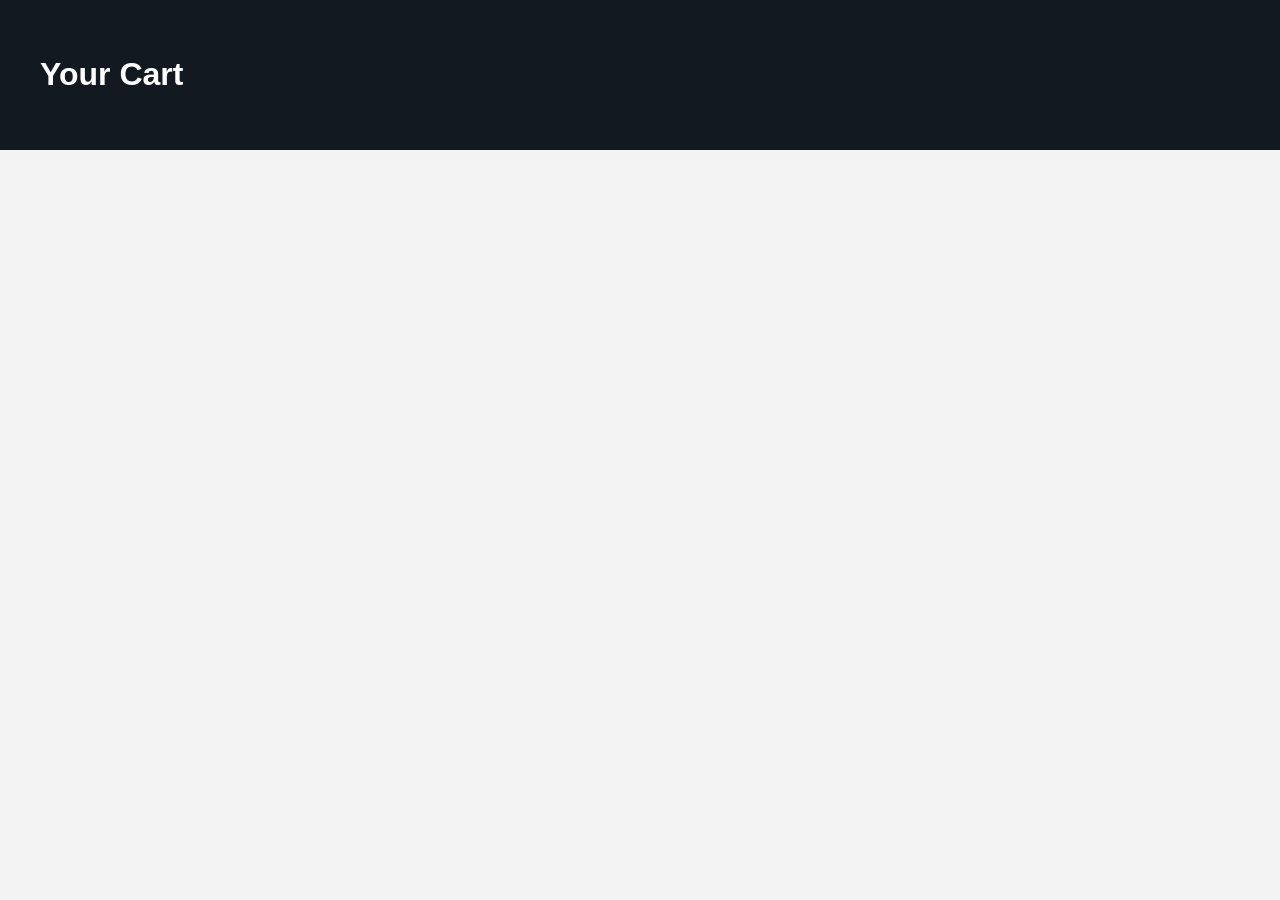
<file: cartpage/cart.html>
<!DOCTYPE html>
<html lang="en">

<head>
    <meta charset="UTF-8">
    <meta name="viewport" content="width=device-width, initial-scale=1.0">
    <link rel="stylesheet" href="cart.css">
    <title>Your Cart</title>
    
</head>

<body>
    <header>
        <div class="container">
            <h1>Your Cart</h1>
        </div>
    </header>

    <div class="container" id="parent">
        <!-- Cart items will be added dynamically here using JavaScript -->
    </div>

    <script>
        const quantityMap = {}; 
        let totalAmount = 0;
        var cartdata=localStorage.getItem("product-cart-data")
        // Function to update the price and subtotal
        function updatePriceAndSubtotal(item, quantityInput, priceElement, subtotalElement) {
            // Calculate price and subtotal
            const price = item.price;
            const quantity = quantityMap[item.id];
    
            priceElement.textContent = '$' + (price * quantity).toFixed(2);
    
            const subtotal = price * quantity;
            subtotalElement.textContent = '$' + subtotal.toFixed(2);
    
            // Calculate and update total
            totalAmount = Object.values(quantityMap).reduce((total, quantity) => {
                return total + (item.price * quantity);
            }, 0);
    
            document.getElementById('total-amount').textContent = '$' + totalAmount.toFixed(2);
        }
    
        async function renderCart() {
            const data = await fetchData();
            const parent = document.getElementById("parent");
    
            if (data.length === 0) {
                parent.textContent = "Cart Empty";
                const buttontxt = document.createElement('button');
                buttontxt.textContent = "Keep Shopping";
                parent.append(buttontxt);
            } else {
                data.forEach((item) => {
                    // Create cart item
                    const cartItem = document.createElement('div');
                    cartItem.classList.add('cart-item');
                    cartItem.id = item.id;
    
                    const img = new Image();
                    img.src = item.large_img;
    
                    const itemDetails = document.createElement('div');
                    itemDetails.classList.add('item-details');
    
                    const itemTitle = document.createElement('p');
                    itemTitle.classList.add('item-title');
                    itemTitle.textContent = item.title;
    
                    const itemPrice = document.createElement('p');
                    itemPrice.classList.add('item-price');
                    itemPrice.textContent = '$' + item.price.toFixed(2);
    
                    const quantity = document.createElement('div');
                    quantity.classList.add('quantity');
    
                    const decreaseButton = document.createElement('button');
                    decreaseButton.textContent = '-';
                    const quantityInput = document.createElement('input');
                    quantityInput.type = 'text';
                    quantityInput.value = '1';
                    const increaseButton = document.createElement('button');
                    increaseButton.textContent = '+';
    
                    quantity.append(decreaseButton, quantityInput, increaseButton);
    
                    const subtotal = document.createElement('div');
                    subtotal.classList.add('subtotal');
    
                    const subtotalPrice = document.createElement('p');
                    subtotalPrice.textContent = '$' + item.price.toFixed(2);
    
                    subtotal.append(subtotalPrice);
    
                    itemDetails.append(itemTitle, itemPrice, quantity);
                    cartItem.append(img, itemDetails, subtotal);
                    parent.append(cartItem);
    
                    // Attach click event handlers to +/- buttons
                    decreaseButton.addEventListener('click', () => {
                        if (quantityInput.value > 1) {
                            quantityInput.value = parseInt(quantityInput.value) - 1;
                            quantityMap[item.id] -= 1;
                            updatePriceAndSubtotal(item, quantityInput, itemPrice, subtotalPrice);
                        }
                    });
    
                    increaseButton.addEventListener('click', () => {
                        quantityInput.value = parseInt(quantityInput.value) + 1;
                        if (!quantityMap[item.id]) {
                            quantityMap[item.id] = 1;
                        } else {
                            quantityMap[item.id] += 1;
                        }
                        updatePriceAndSubtotal(item, quantityInput, itemPrice, subtotalPrice);
                    });
    
                    // Store initial quantity in the map
                    quantityMap[item.id] = 1;
                });
    
                // Checkout button
                const checkoutButton = document.createElement('button');
                checkoutButton.addEventListener("click",()=>{
                    window.location.href="/addresspage/address.html"
                })
                checkoutButton.classList.add('checkout-button');
                checkoutButton.textContent = 'Proceed to Checkout';
                parent.append(checkoutButton);
            }
        }
    
        renderCart();
    </script>
    
</body>

</html>
</file>
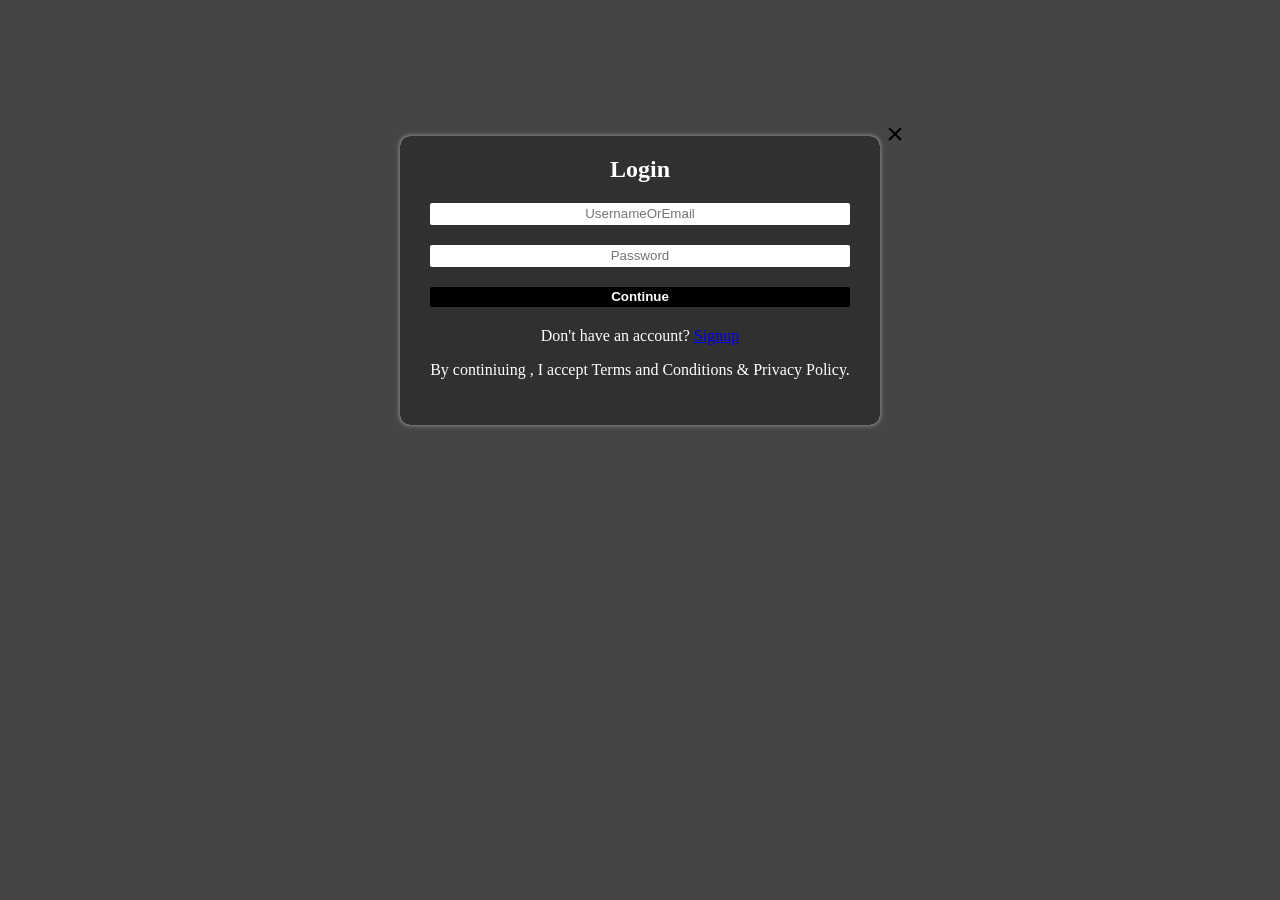
<file: loginSignup/login.html>
<!DOCTYPE html>
<html lang="en">
<head>
    <meta charset="UTF-8">
    <meta name="viewport" content="width=device-width, initial-scale=1.0">
    <title>login</title>

    <style>

        body{
            background-color: #464445;
            padding-top: 10%;
        }

        #parent{
            margin-top: 50%;
            display: flex;
            justify-content: center;
            justify-items: center;
            margin: auto;
            width: 50%;
            height: fit-content;
            background-color: white;
            border-radius: 10px;
            max-width: fit-content;
            box-shadow: 0 0 5px rgba(255, 255, 255, 0.5);
            }

           
   #parent .close{
    color:black;
    font-size: 30px;
    /* font-weight: 400; */
    opacity: 3;
    position:absolute;
    right: -30px;
    top: -20px;
    background-color: transparent;
    border: none;

}

#parent .close:hover{
    color: #ff0000;
    box-shadow: 0 0 5px rgba(0,0,0,0.5);
    border-radius: 50%;
}

        #right{
            background-color: #313031;
            color: white;
            text-align: center;
           
            padding: 30px;
            padding-top: 0px;
            
            position: relative;
            border-radius: 10px;
        }

      
        #input
        {
                display: flex;
                flex-direction: column;
                gap: 20px;
        }
        
       

        
       input{
        text-align: center;
        height: 20px;
        border: none;
        border-radius: 2px;
       }

       #submit{
        height: 20px;
        background-color: black;
        color: white;
        border: none;
        /* padding: 15px; */
        font-weight: 600;
        border-radius: 2px;
        
       }
       #submit:hover{
        cursor: pointer;
       }

    </style>
</head>
<body>
    <div id="parent">
            
            <div id="right">
            <button type="button" onclick="closeform()" class="close" aria-label="Close"><span aria-hidden="true">×</span></button>
                <div id="form">
                        <h2>Login</h2>
                         <div id="input">
                            <input id="username" type="text" placeholder="UsernameOrEmail">
                            <input type="password" id="password" placeholder="Password">
                        
                            <button id="submit" onclick="continuefun()" >Continue</button>
                            <span>Don't have an account? <a href="signup1.html" class="signupform">Signup</a></span>
                        </div>
                        
                        <P>By continiuing , I accept Terms and Conditions & Privacy Policy.</P>
               </div>
        </div>
    </div>
</body>
<script>


function closeform()
{
    let btn = document.getElementById("parent")
    // btn.style.display="none" 
    window.location.href="index.html";
}
  
    var users = JSON.parse(localStorage.getItem("users"));
    
    function continuefun()
    {
        var usrEml= document.querySelector("#username").value; 
        var password= document.querySelector("#password").value;

        ifExist = false;
        users.map((e)=>{
        if((e.username == usrEml || e.email == usrEml) && e.password == password){
            ifExist = true;
        }
    })

    if (ifExist) {
        window.location.href="index.html";
    } else {
        alert('Invalid Username/Password');
        window.location.reload();
    }
    // if(data.username==)
    // var username= document.querySelector("#username").value;    
    // localStorage.setItem("username", JSON.stringify(username)) 
    }

</script>
</html>
</file>
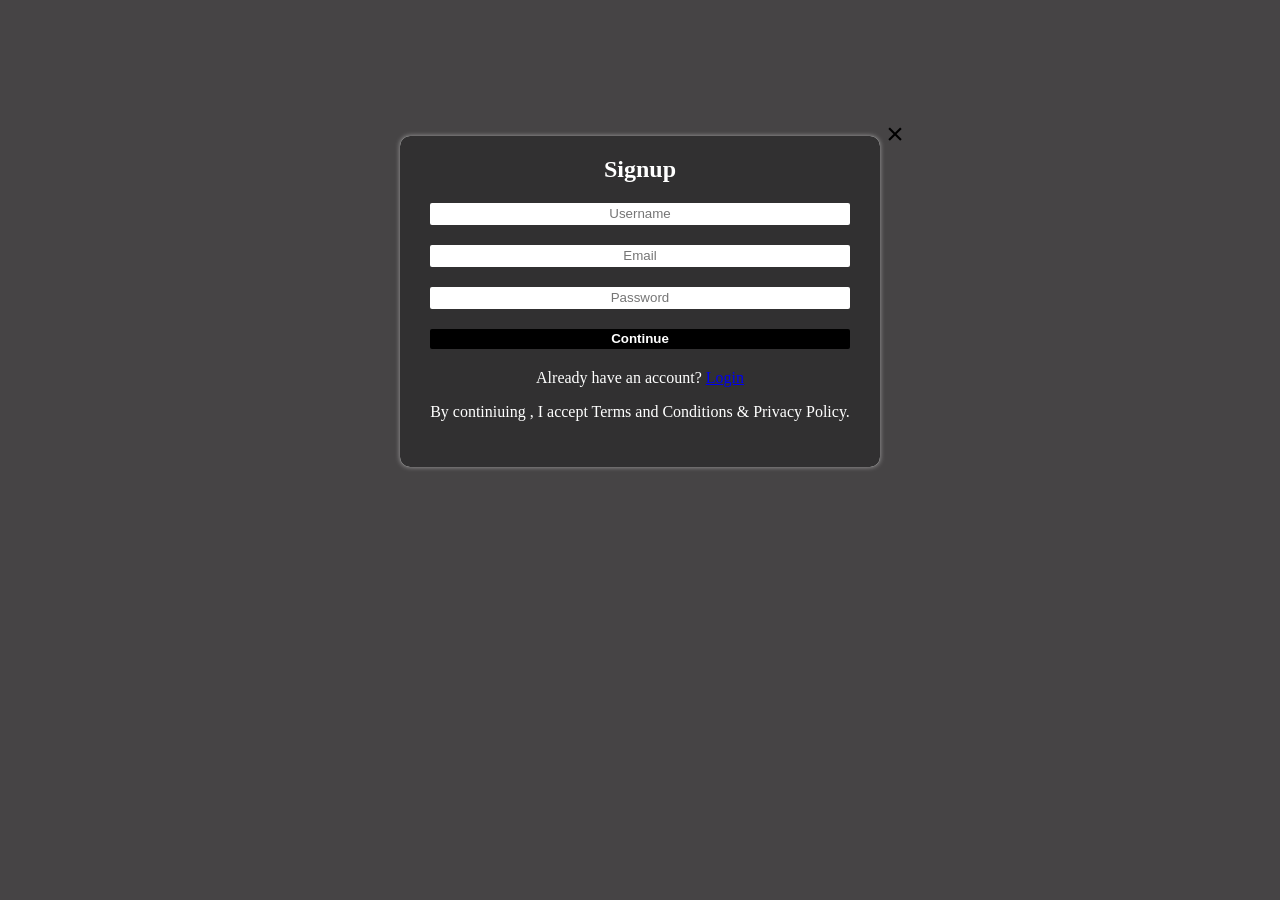
<file: loginSignup/signup1.html>
<!DOCTYPE html>
<html lang="en">
<head>
    <meta charset="UTF-8">
    <meta name="viewport" content="width=device-width, initial-scale=1.0">
    <title>signup</title>

    <style>

        body{
            background-color: #464445;
            padding-top: 10%;
        }

        #parent{
            margin-top: 50%;
            display: flex;
            justify-content: center;
            justify-items: center;
            margin: auto;
            width: 50%;
            height: fit-content;
            background-color: white;
            border-radius: 10px;
            max-width: fit-content;
            box-shadow: 0 0 5px rgba(255, 255, 255, 0.5);
            }

           
   #parent .close{
    color:black;
    font-size: 30px;
   
    opacity: 3;
    position:absolute;
    right: -30px;
    top: -20px;
    background-color: transparent;
    border: none;

}

#parent .close:hover{
    color: #ff0000;
    box-shadow: 0 0 5px rgba(0,0,0,0.5);
    border-radius: 50%;
}

        #right{
            background-color: #313031;
            color: white;
            text-align: center;
           
            padding: 30px;
            padding-top: 0px;
           
            position: relative;
            border-radius: 10px;
           

        }

        #input{
                display: flex;
                flex-direction: column;
                gap: 20px;
        }
     
           
       input{
        text-align: center;
        height: 20px;
        border: none;
        border-radius: 2px;
       }

       #submit{
        height: 20px;
        background-color: black;
        color: white;
        border: none;
        font-weight: 600;
        border-radius: 2px;
        
       }
       #submit:hover {
    cursor: pointer;
    /* Add any other styles you want for the hover state */
}



    </style>
</head>
<body>

        <div id="parent">
            
        <div id="right">
            <button type="button" onclick="closeform()" class="close" aria-label="Close"><span aria-hidden="true">×</span></button>
                <div id="form">
                        <h2>Signup</h2>
                        
                         <div id="input">
                            <input id="username" type="text" placeholder="Username">
                            <input type="email" id="email" placeholder="Email">
                            <input type="password" id="password" placeholder="Password">
                        
                            <button id="submit" onclick="continuefun()" >Continue</button>
                            <span>Already have an account? <a href="login.html" class="loginform">Login</a></span>
                        </div>
                        
                        <P>By continiuing , I accept Terms and Conditions & Privacy Policy.</P>
               </div>
        </div>
    </div>
</body>
<script>

function closeform(){
    let btn = document.getElementById("parent")
    // btn.style.display="none" 
    window.location.href="index.html";
}
//    var userarr= JSON.parse(localStorage.getItem("users"))||[];

var userarr=[];
      
   function continuefun(){
        
    var username= document.querySelector("#username").value; 
    var email=document.querySelector("#email").value 
    var password= document.querySelector("#password").value

    if (!username || !email || !password) {
        alert("you need to fill up all the details");
    }

    var userdata={
        username, email, password
    } 

    var users = JSON.parse(localStorage.getItem('users'));

    // userarr.push(userdata);
    // localStorage.setItem("users",JSON.stringify(userarr));
    //  console.log(users)
   
    var ifExist = false;
    users.map((e)=>{
        if(e.username == username || e.email == email){
            ifExist = true;
        }
    })
    if(!ifExist){
        if (localStorage != null) {
            userarr = JSON.parse(localStorage.getItem("users"))
            userarr.push(userdata);
            localStorage.setItem("users", JSON.stringify(userarr));
        } else {
            localStorage.setItem("users", JSON.stringify(userarr));    
        }
        alert("Account Created!")   
        window.location.href="login.html";
    }
    else{
        alert("User Already Exists")
    }
}
     
</script>
</html>
</file>
<file: cartpage/cart.css>
body {
    font-family: Arial, sans-serif;
    background-color: #f3f3f3;
    margin: 0;
    padding: 0;
}

header {
    background-color: #131921;
    color: #fff;
    padding: 15px;
}

.container {
    max-width: 1200px;
    margin: 0 auto;
    padding: 20px;
}

.cart-item {
    display: flex;
    border: 1px solid #e7e7e7;
    background-color: #fff;
    margin-bottom: 20px;
    padding: 15px;
}

.cart-item img {
    max-width: 100px;
    max-height: 100px;
    margin-right: 20px;
}

.item-details {
    flex: 1;
}

.item-title {
    font-size: 18px;
    font-weight: 600;
}

.item-price {
    color: #b12704;
    font-size: 20px;
    font-weight: 600;
}

.quantity {
    display: flex;
    align-items: center;
}

.quantity button {
    background-color: #f3f3f3;
    border: none;
    padding: 5px 10px;
    cursor: pointer;
}

.quantity input {
    width: 40px;
    text-align: center;
    font-size: 16px;
}

.subtotal {
    text-align: right;
}

.subtotal p {
    font-size: 18px;
    font-weight: 600;
}

.checkout-button {
    background-color: #f0c14b;
    color: #111;
    border: none;
    padding: 10px 20px;
    font-size: 18px;
    cursor: pointer;
}

.checkout-button:hover {
    background-color: #d3ad35;
}
 /* Responsive styles */
@media (max-width: 768px) {
.container {
    padding: 10px;
}

.cart-item {
    flex-direction: column;
}

.cart-item img {
    max-width: 100%;
    margin-right: 0;
    margin-bottom: 10px;
}

.item-details {
    width: 100%;
}
.quantity button {
    padding: 5px;
}

.quantity input {
    width: 30px;
}

.checkout-button {
    font-size: 16px;
}
}
</file>
